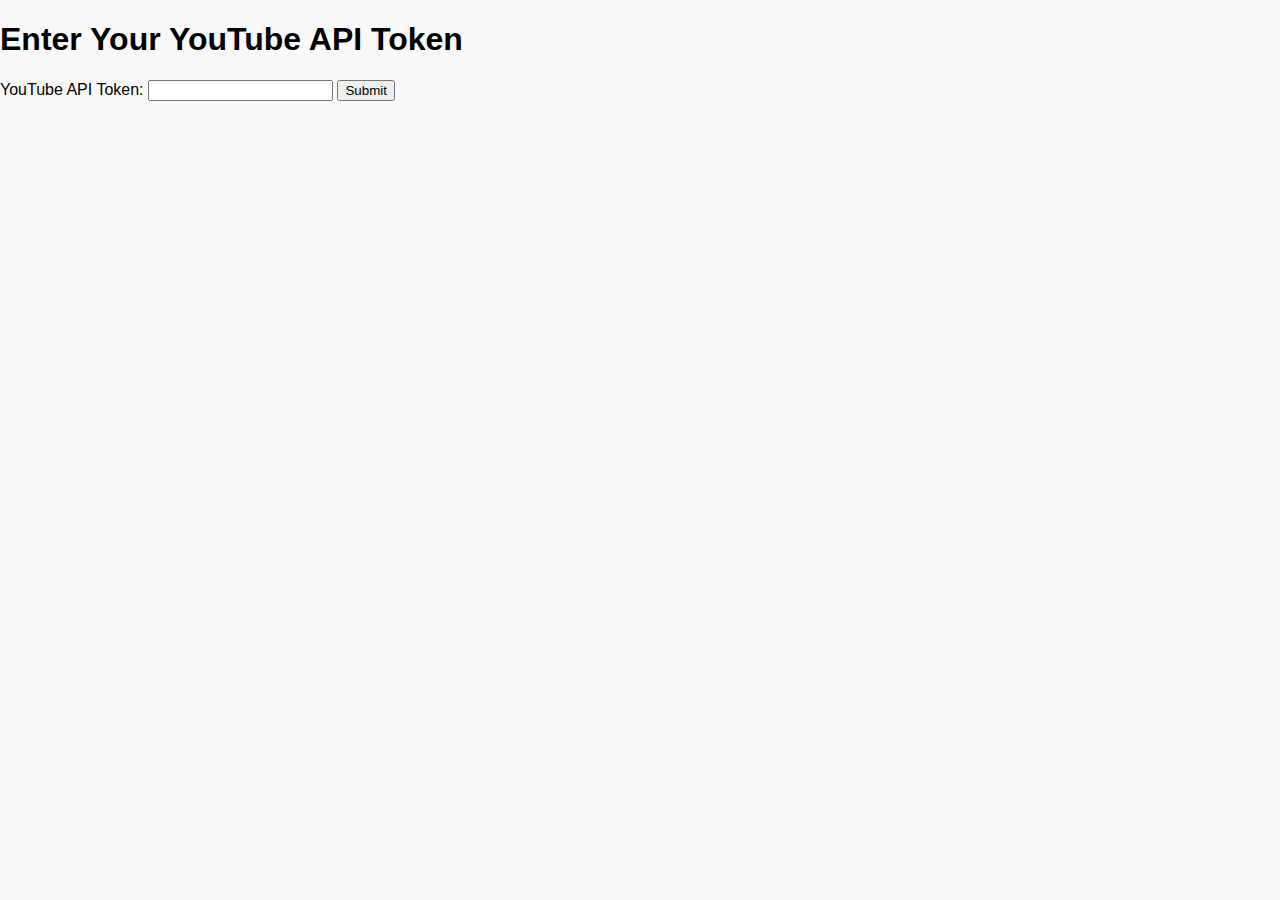
<file: login.html>
<!DOCTYPE html>
<html lang="en">

<head>
    <meta charset="UTF-8">
    <meta name="viewport" content="width=device-width, initial-scale=1.0">
    <title>Enter YouTube API Token</title>
    <link rel="stylesheet" href="css/style.css">

    <link rel="apple-touch-icon" href="logo.png" />
    <link rel="apple-touch-icon" sizes="180x180" href="logo.png">
    <link rel="apple-touch-icon" sizes="152x152" href="logo.png">
    <link rel="apple-touch-icon" sizes="120x120" href="logo.png">
    <link rel="apple-touch-icon" sizes="76x76" href="logo.png">
    <link rel="icon" href="logo.png" type="image/png" />
</head>

<body>
    <div id="main-container">
        <h1>Enter Your YouTube API Token</h1>
        <form id="tokenForm">
            <label for="apiToken">YouTube API Token:</label>
            <input type="text" id="apiToken" name="apiToken" required>
            <button type="submit">Submit</button>
        </form>
        <p id="error-message" style="color: red; display: none;">Please enter a valid YouTube API token.</p>
    </div>

    <script>
        document.addEventListener('DOMContentLoaded', function () {
            // Check if localStorage is available
            if (typeof localStorage === 'undefined') {
                alert('Your browser does not support localStorage. Please upgrade your browser.');
                return;
            }

            // Get the API token from localStorage
            var apiToken = localStorage.getItem('youtubeApiToken');

            if (apiToken) {
                // Redirect to the home page if token exists
                redirectTo('index.html');
            }
        });

        document.getElementById('tokenForm').addEventListener('submit', function (event) {
            event.preventDefault();

            // Cache DOM elements
            var apiTokenInput = document.getElementById('apiToken');
            var errorMessage = document.getElementById('error-message');

            var apiToken = apiTokenInput.value.trim();
            if (apiToken) {
                // Store the API token in localStorage
                localStorage.setItem('youtubeApiToken', apiToken);

                // Redirect to the home page
                redirectTo('index.html');
            } else {
                // Show the error message if the input is empty
                errorMessage.style.display = 'block';
            }
        });

        // Utility function for navigation
        function redirectTo(url) {
            // Using href for better compatibility
            window.location.href = url;
        }
    </script>
</body>

</html>
</file>
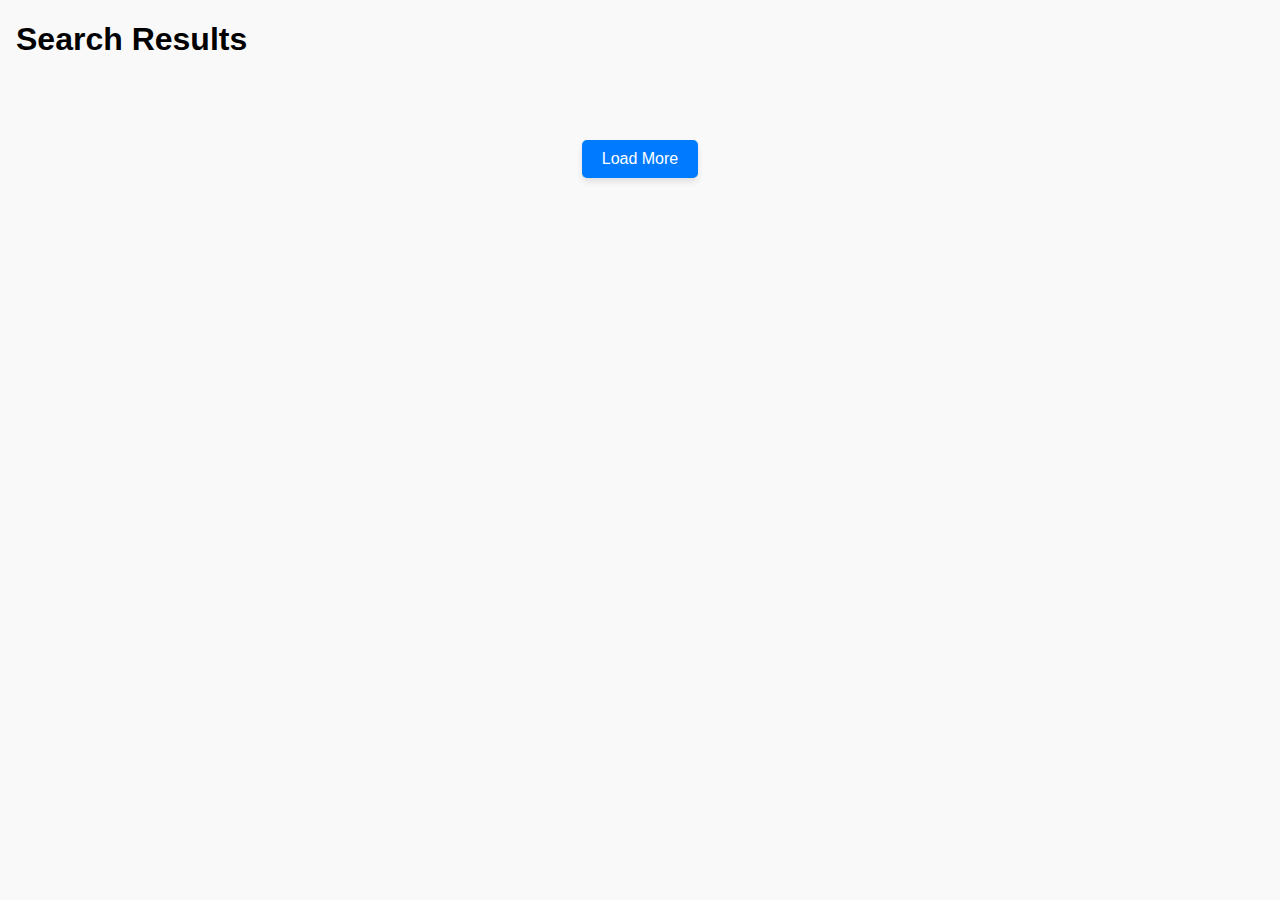
<file: search.html>
<!DOCTYPE html>
<html lang="en">

<head>
  <meta charset="UTF-8">
  <meta name="viewport" content="width=device-width, initial-scale=1.0">
  <title>Search Results</title>
  <link rel="stylesheet" href="css/style.css">
  <script src="js/youtubeApi.js"></script>
  <script src="js/common.js"></script>
  <style>
    body {
      margin: 16px;
    }
  </style>
</head>

<body>
  <h1>Search Results</h1>
  <main>
    <div id="contentSearch" class="video-grid"></div>
  </main>
  <button id="loadMoreButton" onclick="loadMore()">Load More</button>
  <script src="js/search.js" defer></script>
</body>

</html>
</file>
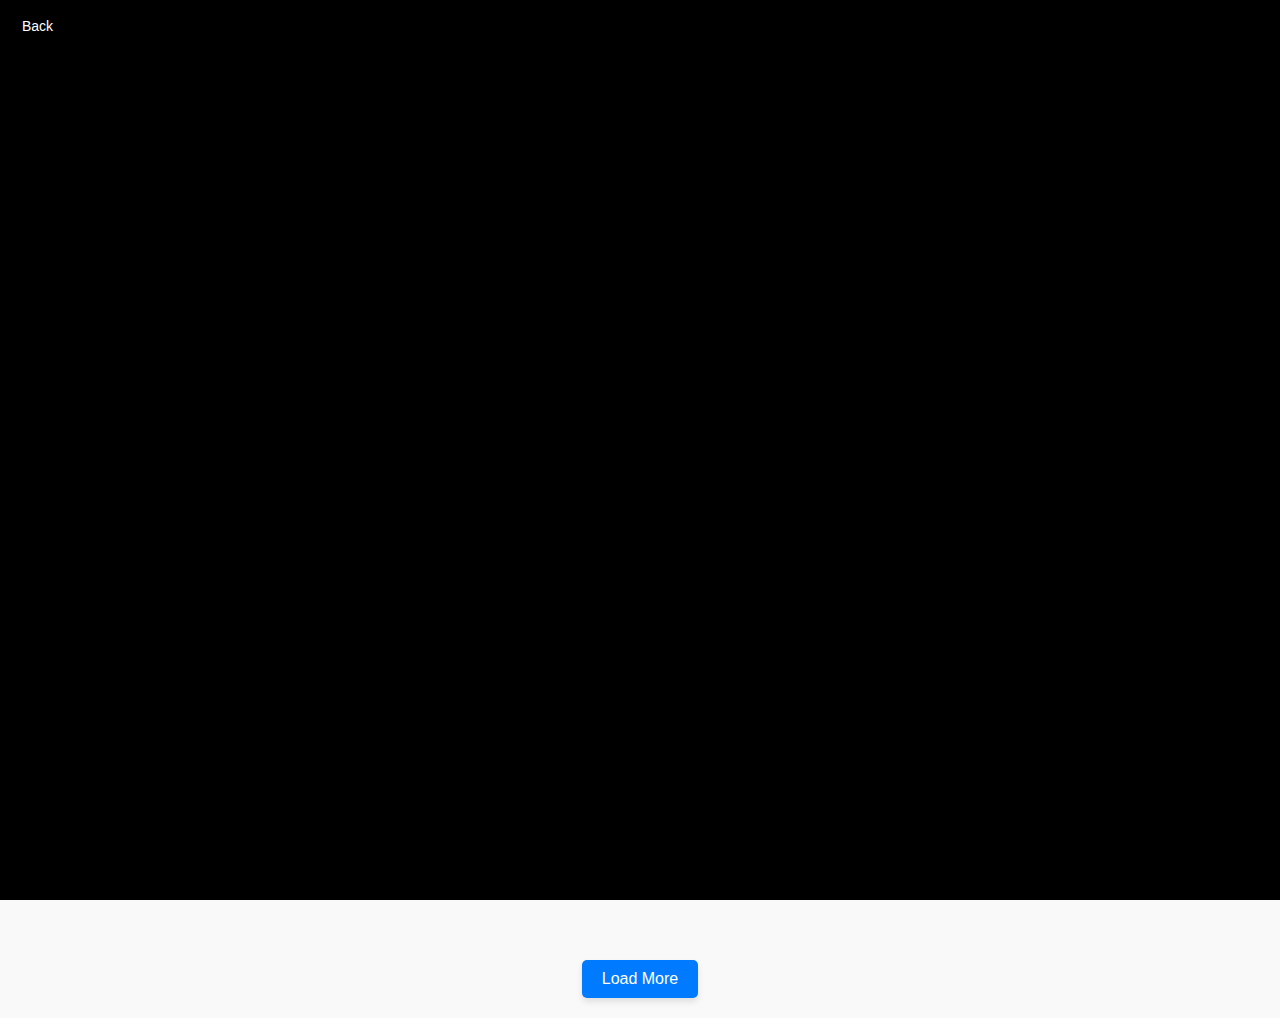
<file: video.html>
<!DOCTYPE html>
<html lang="en">

<head>
  <meta charset="UTF-8">
  <meta name="viewport" content="width=device-width, initial-scale=1.0">
  <title>Video Player | YouTube App</title>
  <link rel="stylesheet" href="css/style.css">
  <link rel="stylesheet" href="css/video.css">
  <script src="js/youtubeApi.js"></script>
  <script src="js/common.js"></script>
</head>

<body>
  <div id="main-container">
    <!-- Video player -->
    <div class="video-wrapper">
      <button class="back-button" onclick="goBack()">Back</button>
      <div id="player">
        <iframe id="youtubePlayer" src="" allowfullscreen allow="autoplay; encrypted-media"></iframe>
      </div>
    </div>

    <!-- Comments container -->
    <div id="commentsContainer">
      <div class="comments-section">
        <!-- Placeholder for dynamically loaded comments -->
      </div>
    </div>

    <button id="loadMoreButton" onclick="loadMore('video')">Load More</button>
  </div>
  <script src="https://www.youtube.com/iframe_api"></script>

  <script>
    function goBack() {
      if (window.history.length > 1) {
        window.history.back(); // Navigate to the previous page
      } else {
        window.location.href = '/'; // Fallback to home page or a defined fallback URL
      }
    }
    document.addEventListener('DOMContentLoaded', function () {
      // Parse the query string for the videoId
      var queryString = window.location.search.substring(1);
      var queryParams = {};
      queryString.split('&').forEach(function (pair) {
        var parts = pair.split('=');
        queryParams[decodeURIComponent(parts[0])] = decodeURIComponent(parts[1]);
      });

      var videoId = queryParams['videoId'];

      window.currentVideoId = videoId;

      if (videoId) {
        // Set the iframe source to embed the YouTube video
        var playerContainer = document.getElementById('player');
        var iframe = playerContainer.querySelector('iframe');
        iframe.src = 'https://www.youtube.com/embed/' + encodeURIComponent(videoId) +
          '?rel=0&autoplay=1&enablejsapi=1&hd=1&vq=hd1080?cc_load_policy=1&cc_lang_pref=en';
        fetchVideoComments(apiKey, videoId, function (comments) {
          appendComments(comments);
        }, function (error) {
          console.error(error);
        });
      } else {
        alert("No video selected.");
      }
    });

  </script>
  <script src="js/video.js"></script>
</body>

</html>
</file>
<file: css/style.css>
/* General styles */
body {
  font-family: Arial, sans-serif;
  margin: 0;
  padding: 0;
  background-color: #f9f9f9;
}

/* Header styles */
header {
  display: flex;
  justify-content: space-between;
  align-items: center;
  background-color: #333;
  color: white;
  padding: 10px;
}

header .logo h1 {
  margin: 0;
  font-size: 24px;
  margin-right: 100px;
}

header .search-bar {
  display: flex;
  align-items: center;
  max-width: 400px;
  width: 100%;
}

header .search-bar input {
  padding: 8px;
  width: 100%;
  border: 1px solid #ddd;
  border-radius: 4px;
  margin-right: 10px;
}

header .search-bar button {
  padding: 8px 16px;
  background-color: #ff0000;
  border: none;
  border-radius: 4px;
  color: white;
  cursor: pointer;
}

header .search-bar button:hover {
  background-color: #cc0000;
}

/* Video Grid */
.video-grid {
  display: grid;
  grid-template-columns: repeat(auto-fill, minmax(250px, 1fr));
  gap: 20px;
  padding: 20px;
}

/* Video card styles */
.video-grid div {
  background-color: white;
  border: 1px solid #ddd;
  border-radius: 8px;
  overflow: hidden;
  cursor: pointer;
  margin-bottom: 10px;
}

.video-grid img {
  width: 100%;
  height: auto;
  border-bottom: 1px solid #ddd;
}

.video-grid h3, p {
  margin: 10px;
  font-size: 16px;
  color: #333;
}

@media (max-width: 600px) {
  header .search-bar {
      max-width: 100%;
  }

  header .logo h1 {
      font-size: 20px;
  }
}

#loadMoreButton {
  background-color: #007bff; /* Blue color */
  color: white; /* Text color */
  border: none; /* Remove border */
  padding: 10px 20px; /* Add some padding */
  font-size: 16px; /* Adjust font size */
  border-radius: 5px; /* Rounded corners */
  cursor: pointer; /* Pointer cursor on hover */
  box-shadow: 0 4px 6px rgba(0, 0, 0, 0.1); /* Add subtle shadow */
  transition: background-color 0.3s ease; /* Smooth hover effect */
}

#loadMoreButton:hover {
  background-color: #0056b3; /* Darker blue on hover */
}

#loadMoreButton:active {
  background-color: #003f7f; /* Even darker blue on click */
}

#loadMoreButton:disabled {
  background-color: #cccccc; /* Disabled button color */
  cursor: not-allowed; /* Show not-allowed cursor when disabled */
}


/* Center the button */
#loadMoreButton {
  display: block;
  margin: 20px auto; /* Center horizontally and add margin */
}
</file>
<file: css/video.css>
/* Reset styles */
* {
  margin: 0;
  padding: 0;
  box-sizing: border-box;
}

body {
  font-family: Arial, sans-serif;
}

/* Main container: Split vertically into player and comments */
#main-container {
  display: flex;
  flex-direction: column;
}

.video-wrapper {
  position: relative;
  width: 100%;
  height: 100vh;
  /* Full viewport height */
  background: black;
  /* Fallback background */
}

/* Video player: occupies full height initially */
#player {
  height: 100%;
  /* Full viewport height */
  width: 100%;
  position: relative;
  object-fit: cover;
  /* Ensures video covers the entire area */
}

#player iframe {
  width: 100%;
  height: 100%;
  border: none;
  /* Removes border around the iframe */
}

/* Comments container: takes up the remaining space */
#commentsContainer {
  flex: 1;
  /* Takes the remaining space below the player */
  overflow-y: auto;
  /* Scroll vertically for comments */
  overflow-x: hidden;
  /* Disable horizontal scroll */
  background-color: #f9f9f9;
  padding: 10px;
  box-sizing: border-box;
}

/* Comments section */
.comments-section {
  padding: 10px;
}

.comment {
  margin-bottom: 15px;
  padding: 10px;
  border: 1px solid #ddd;
  border-radius: 5px;
  background-color: #fff;
}

.back-button {
  position: absolute;
  top: 10px;
  /* Adjust as needed */
  left: 10px;
  /* Adjust as needed */
  background-color: rgba(0, 0, 0, 0.7);
  /* Semi-transparent background */
  color: white;
  border: none;
  border-radius: 4px;
  padding: 8px 12px;
  font-size: 14px;
  cursor: pointer;
  z-index: 100;
  /* Ensure it overlays the video player */
}

.back-button:hover {
  background-color: rgba(0, 0, 0, 0.9);
}

.video-wrapper {
  position: relative;
  /* Make the wrapper a containing block */
}
</file>
